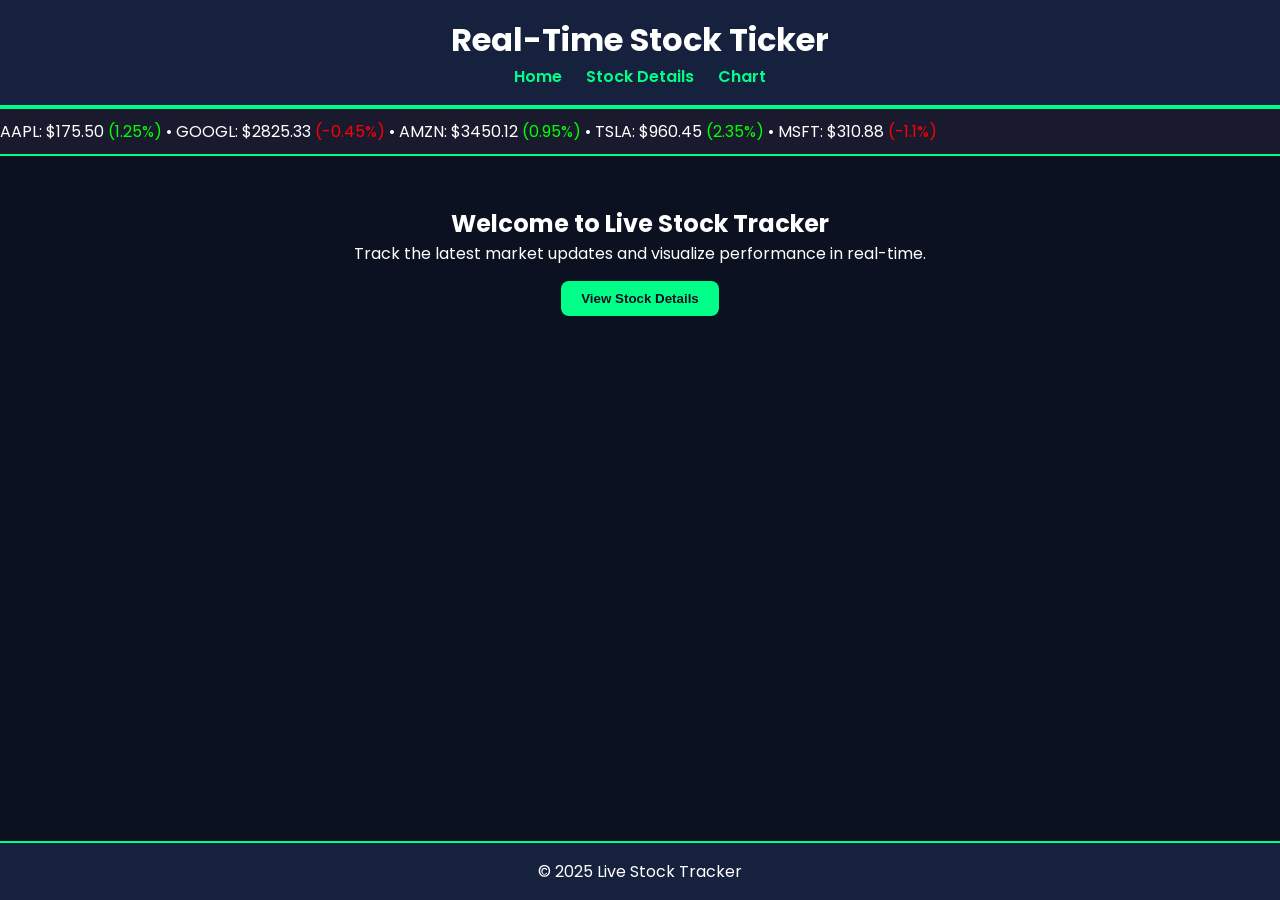
<file: index.html>
<!DOCTYPE html>
<html lang="en">
<head>
  <meta charset="UTF-8" />
  <meta name="viewport" content="width=device-width, initial-scale=1.0" />
  <title>Real-Time Stock Ticker</title>
  <link rel="stylesheet" href="style.css" />
</head>
<body>
  <header>
    <h1>Real-Time Stock Ticker</h1>
    <nav>
      <a href="index.html">Home</a>
      <a href="stock.html">Stock Details</a>
      <a href="chart.html">Chart</a>
    </nav>
  </header>

  <main>
    <div class="ticker">
      <div class="ticker-wrap">
        <div class="ticker-move" id="stock-ticker"></div>
      </div>
    </div>

    <section class="intro">
      <h2>Welcome to Live Stock Tracker</h2>
      <p>Track the latest market updates and visualize performance in real-time.</p>
      <button onclick="location.href='stock.html'">View Stock Details</button>
    </section>
  </main>

  <footer>© 2025 Live Stock Tracker</footer>
  <script src="script.js"></script>
</body>
</html>
</file>
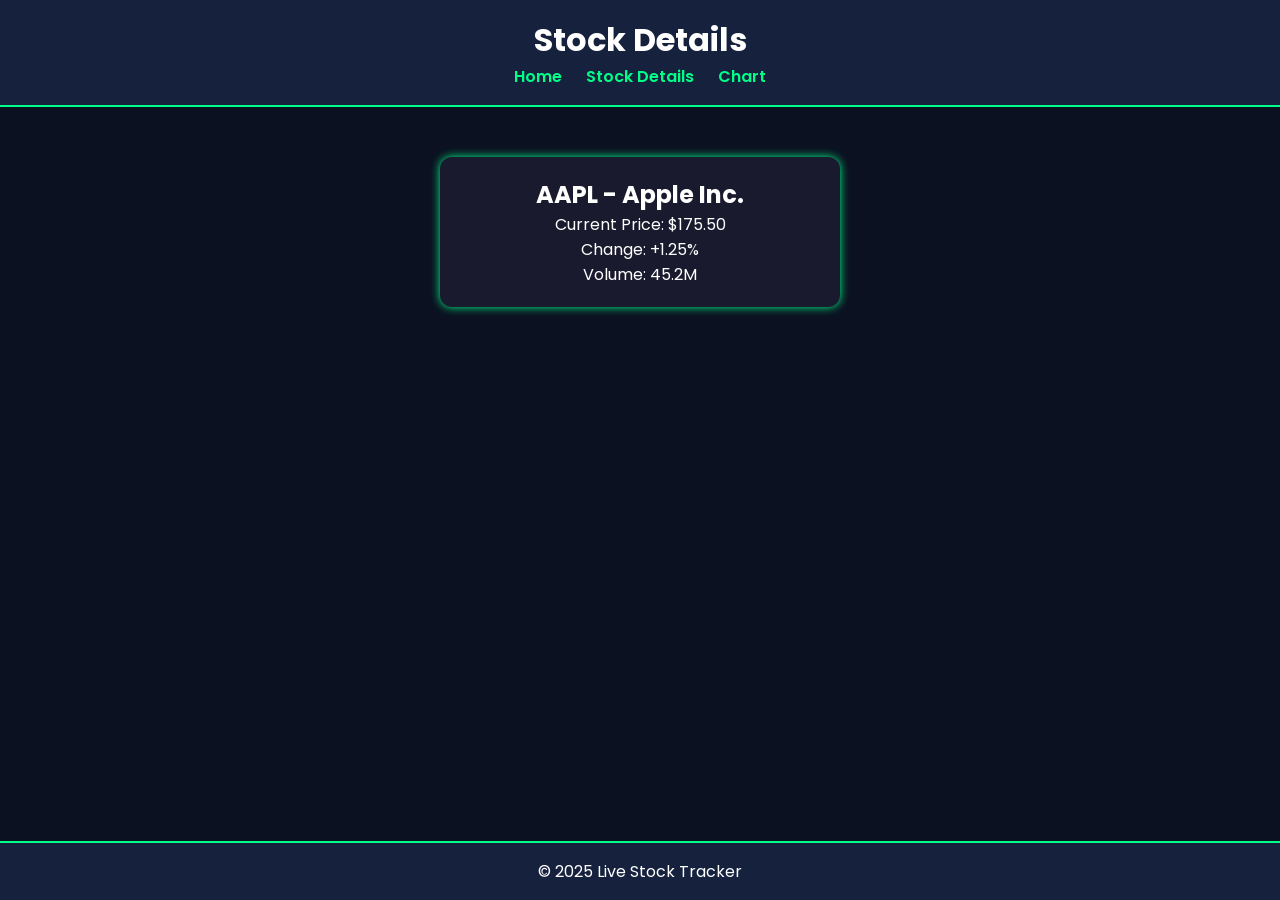
<file: stock.html>
<!DOCTYPE html>
<html lang="en">
<head>
  <meta charset="UTF-8">
  <meta name="viewport" content="width=device-width, initial-scale=1.0">
  <title>Stock Details</title>
  <link rel="stylesheet" href="style.css">
</head>
<body>
  <header>
    <h1>Stock Details</h1>
    <nav>
      <a href="index.html">Home</a>
      <a href="stock.html">Stock Details</a>
      <a href="chart.html">Chart</a>
    </nav>
  </header>

  <main>
    <div class="stock-card">
      <h2 id="stock-name">AAPL - Apple Inc.</h2>
      <p>Current Price: <span id="stock-price">$175.50</span></p>
      <p>Change: <span id="stock-change">+1.25%</span></p>
      <p>Volume: <span id="stock-volume">45.2M</span></p>
    </div>
  </main>

  <footer>© 2025 Live Stock Tracker</footer>
  <script src="script.js"></script>
</body>
</html>
</file>
<file: style.css>
@import url('https://fonts.googleapis.com/css2?family=Poppins:wght@400;600&display=swap');

* {
  margin: 0;
  padding: 0;
  box-sizing: border-box;
}

body {
  font-family: 'Poppins', sans-serif;
  background: #0b1120;
  color: #fff;
  display: flex;
  flex-direction: column;
  min-height: 100vh;
}

header {
  background: #16213e;
  padding: 1em;
  text-align: center;
  border-bottom: 2px solid #00ff88;
}

nav a {
  color: #00ff88;
  text-decoration: none;
  margin: 0 10px;
  font-weight: 600;
}

nav a:hover {
  color: #fff;
}

.ticker {
  overflow: hidden;
  background: #1a1a2e;
  padding: 10px 0;
  border-top: 2px solid #00ff88;
  border-bottom: 2px solid #00ff88;
}

.ticker-wrap {
  display: flex;
  white-space: nowrap;
}

.ticker-move {
  display: inline-block;
  animation: move 15s linear infinite;
}

@keyframes move {
  from { transform: translateX(100%); }
  to { transform: translateX(-100%); }
}

.intro {
  text-align: center;
  margin-top: 50px;
}

button {
  margin-top: 15px;
  padding: 10px 20px;
  border: none;
  background: #00ff88;
  color: #0b1120;
  font-weight: 600;
  border-radius: 8px;
  cursor: pointer;
}

button:hover {
  background: #00cc6a;
}

.stock-card {
  background: #1a1a2e;
  margin: 50px auto;
  padding: 20px;
  max-width: 400px;
  border-radius: 12px;
  box-shadow: 0 0 10px #00ff88;
  text-align: center;
}

footer {
  margin-top: auto;
  background: #16213e;
  text-align: center;
  padding: 1em;
  border-top: 2px solid #00ff88;
}
</file>
